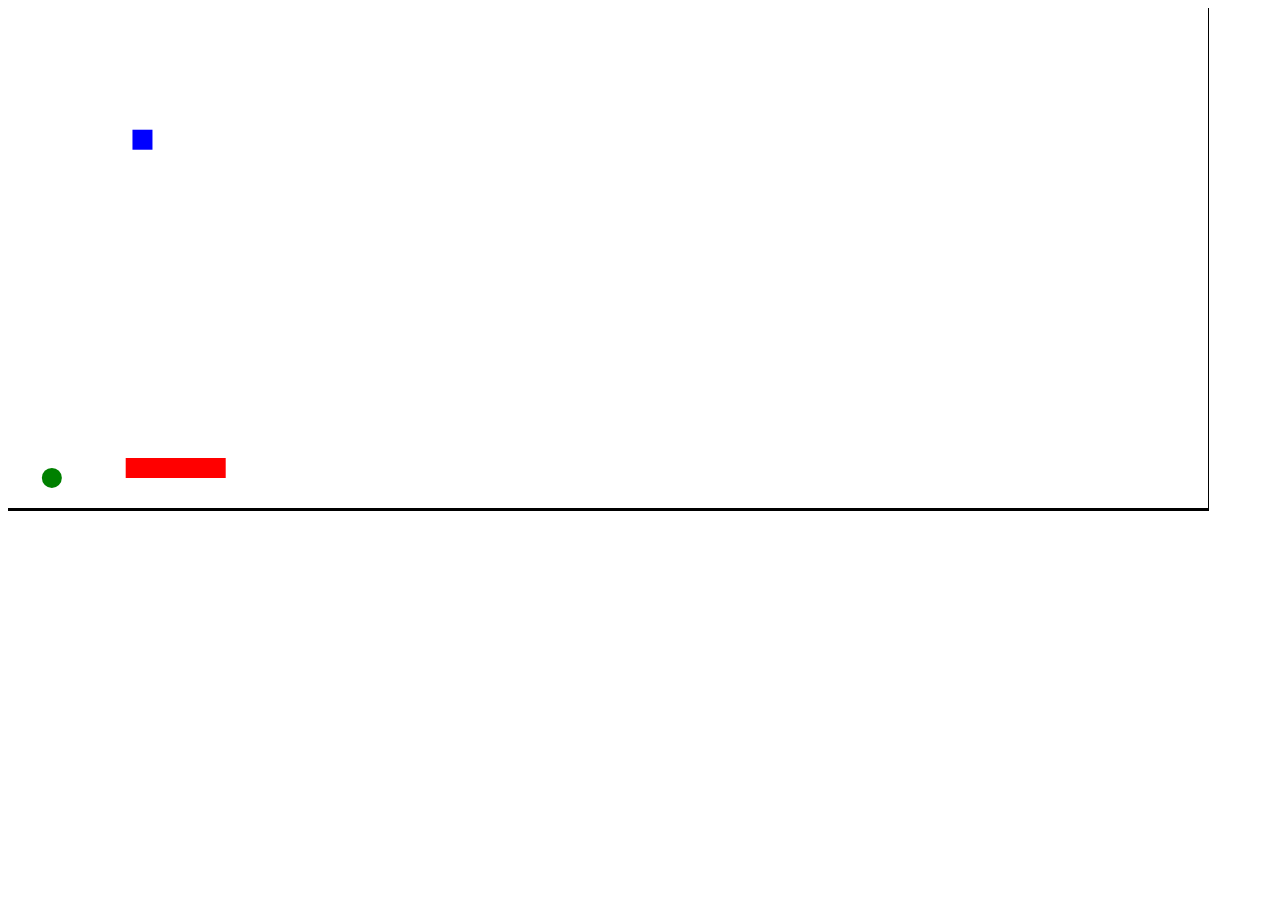
<file: index.html>
<!DOCTYPE html>
<html>
    <head>
        <title>Fizz JS Demo</title>
        <link rel="stylesheet" type="text/css" href="style.css" />
    </head>
    <body>
        <canvas id="canvas" width="1200" height="500"></canvas>
        <script src="fizz.js"></script>
        <script>
            var w = new FIZZ.World({
                canvas : document.getElementById('canvas'),
                gravity : -100,
                fps : 100
            });
       
            var r2 = new FIZZ.Rectangle({
                width : 20,
                height : 20,
                bounciness : 0.7,
                position : {x : 50, y : 300},
                velocity : {x : 110, y : 150},
                color : 'blue'
            }).renderTo(w);
       
            var r = new FIZZ.Rectangle({
                width : 100,
                height : 20,
                bounciness : .9,
                gravity : 0,
                position : {x : 50, y : 50},
                velocity : {x : 100, y : 0},
                color : 'red'
            }).renderTo(w);

             
            var c = new FIZZ.Circle({
                radius : 10,
                color : 'green',
                bounciness : .8,
                position : {x : 10, y : 10},
                velocity : {x : 50, y : 100}
            }).renderTo(w);  
          
            w.step();
        </script>
    </body>
</html>
</file>
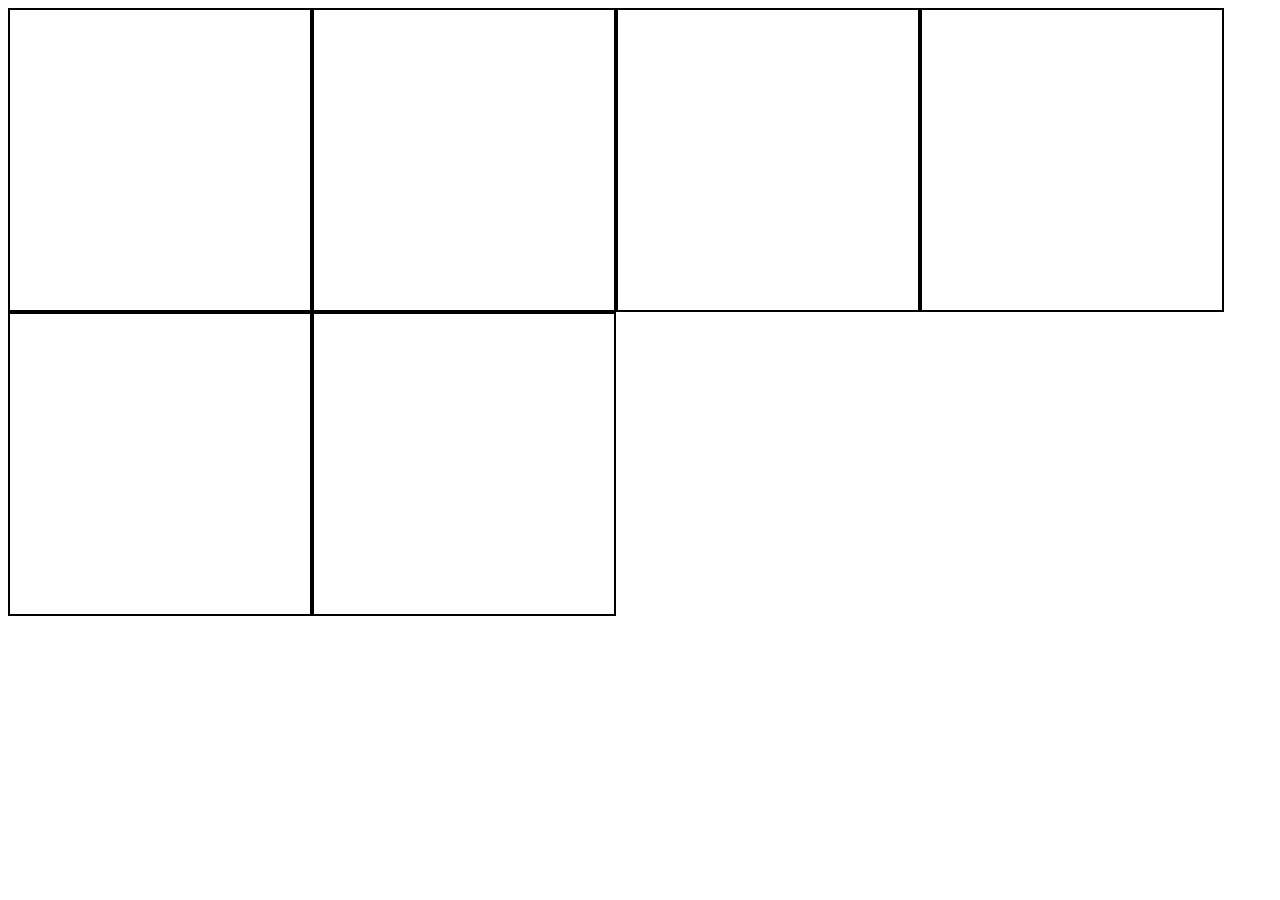
<file: collisionTests.html>
<!DOCTYPE html>
<html>
    <head>
        <title>Fizz JS Collision Tests</title>
        <style>
            canvas{border: 2px solid black; float: left;}
        </style>
    </head>
    <body>
        <canvas id="c1" width="300" height="300"></canvas>
        <canvas id="c2" width="300" height="300"></canvas>
        <canvas id="c3" width="300" height="300"></canvas>
        <canvas id="c4" width="300" height="300"></canvas>
        <canvas id="c5" width="300" height="300"></canvas>
        <canvas id="c6" width="300" height="300"></canvas>
        <script src="fizz.js"></script>
        <script>
            
            
            /* Blue Floating Static with Red Bouncy Normal */
            var w1 = new FIZZ.World({
                canvas : document.getElementById('c1')
            });
            
            var w1r1 = new FIZZ.Rectangle({
                color : 'blue',
                width : 50,
                height : 50,
                gravity : 0,
                collisionType : 'static',
                position : {x : 'center', y : 'center'},
                velocity : {x : 0, y : 0},
                zIndex : -5
            }).renderTo(w1);
            
            var w1r2 = new FIZZ.Rectangle({
                color : 'red',
                width : 50,
                height : 50,
                bounciness : .5,
                position : {x : 'center', y : 'top'},
                velocity : {x : 0, y : 0}
            }).renderTo(w1); 
            
            w1.step();
            
            
            var w2 = new FIZZ.World({
                canvas : document.getElementById('c2')
            });
            
            var w2r1 = new FIZZ.Rectangle({
                color : 'blue',
                width : 50,
                height : 50,
                gravity : 0,
                bounciness : 1,
                position : {x : 'left', y : 'center'},
                velocity : {x : 10, y : 0},
                acceleration : {x : 100, y : 0}
            }).renderTo(w2);
            
            var w2r2 = new FIZZ.Rectangle({
                color : 'red',
                width : 50,
                height : 50,
                gravity : 0,
                bounciness : 1,
                position : {x : 'right', y : 'center'},
                velocity : {x : -10, y : 0},
                acceleration : {x : -100, y : 0}
            }).renderTo(w2); 
            
            w2.step();
            
            var w3 = new FIZZ.World({
                canvas : document.getElementById('c3')
            });
            
            var w3r1 = new FIZZ.Rectangle({
                color : 'green',
                width : 25,
                height : 25,
                bounciness : 1,
                position : {x : 'left', y : 'center'},
                velocity : {x : 40, y : -70}
            }).renderTo(w3);
            
            var w3r2 = new FIZZ.Rectangle({
                color : 'purple',
                width : 25,
                height : 25,
                bounciness : 1,
                position : {x : 'right', y : 'center'},
                velocity : {x : -40, y : -70}
            }).renderTo(w3); 
            
            w3.step();
            
            var w4 = new FIZZ.World({
                canvas : document.getElementById('c4')
            });
            
            var w4r1 = new FIZZ.Rectangle({
                color : 'green',
                width : 100,
                height : 25,
                bounciness : 0,
                gravity: 0,
                position : {x : 'center', y : 'bottom'},
                velocity : {x : 0, y : 100}
            }).renderTo(w4);
            
            var w4r2 = new FIZZ.Rectangle({
                color : 'purple',
                width : 25,
                height : 25,
                bounciness : 1,
                gravity : 0,
                collisionType : 'static',
                position : {x : 'center', y : 'center'},
                velocity : {x : 0, y : 0}
            }).renderTo(w4); 
            
            w4.step();
            
            var w5 = new FIZZ.World({
                canvas : document.getElementById('c5')
            });
            
            var w6 = new FIZZ.World({
                canvas : document.getElementById('c6')
            });
        </script>
    </body>
</html>
</file>
<file: style.css>
/* 
    Document   : style
    Created on : Mar 8, 2011, 10:10:10 PM
    Author     : Colin Schmidt
*/

#canvas{
    border: 0px solid black;
    border-width: 0 1px 3px 0;
}
</file>
